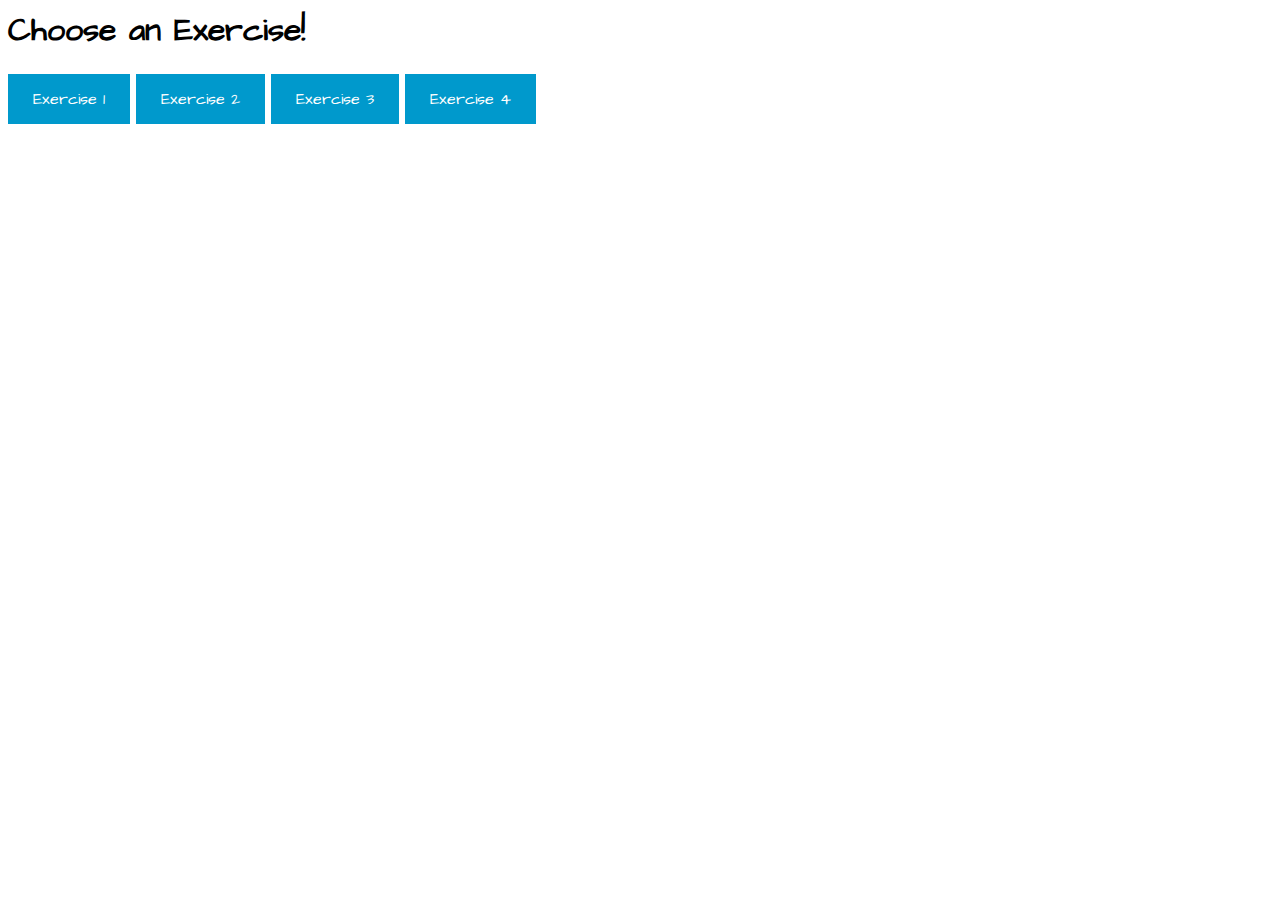
<file: index.html>
<html>
  <head>
    <title>EECS 448</title>
<link href="https://fonts.googleapis.com/css?family=Architects+Daughter" rel="stylesheet">
    </head>
   
<!--button styling from tutorial at  http://www.w3schools.com/css/css_link.asp-->
<style>

*{
	font-family: 'Architects Daughter', cursive;
}

a:link, a:visited {
    background-color: #0099cc;
    color: white;
    padding: 14px 25px;
    text-align: center; 
    text-decoration: none;
    display: inline-block;

}

a:hover, a:active {
    background-color: #00394d;

body{
	position: center;
	back
}
}
</style>
  </head>

<h1>Choose an Exercise!</h1>
  <body>
<a href="http://people.eecs.ku.edu/~tyeasin/448/Lab03/Ex1">Exercise 1</a>
<a href="http://people.eecs.ku.edu/~tyeasin/448/Lab03/Ex2/1">Exercise 2</a>
<a href="http://people.eecs.ku.edu/~tyeasin/448/Lab03/Ex3">Exercise 3</a>
<a href="http://people.eecs.ku.edu/~tyeasin/448/Lab03/Ex4">Exercise 4</a>
	

</body>
</html>
</file>
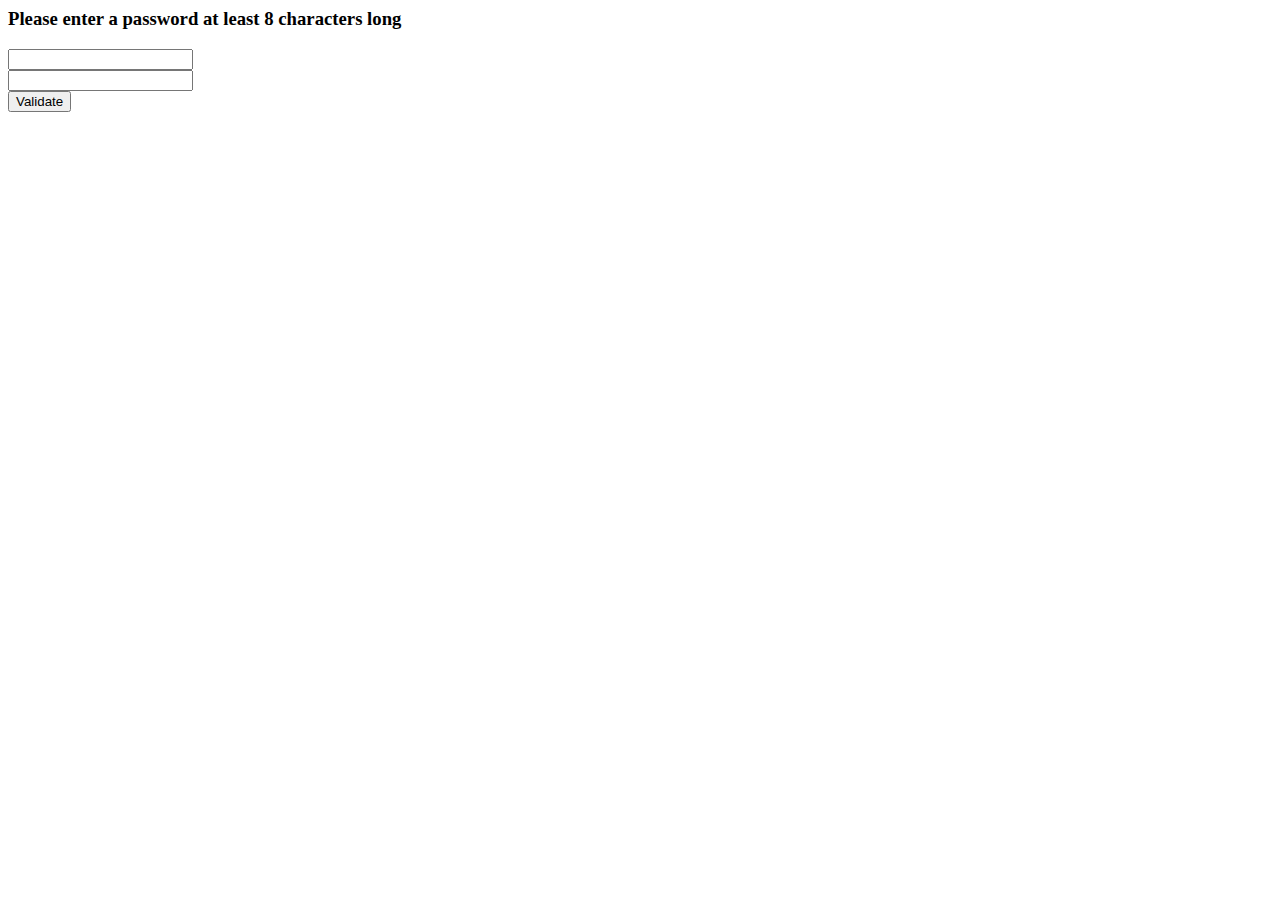
<file: Ex1.html>
<html>



<head>
	<title>Exercise 1</title>
	
	<script>
	function val() {
		var p1 = document.getElementById("pass1").value;
		var p2 = document.getElementById("pass2").value;	
		if(p1!=p2){
			alert("Passwords do not match!");
		}
		else if(p1.length < 9){
			alert("Password is too short!");
		}
		else{
			alert("Password validated!");
		}

	}
	</script>
<head>



<body>
	<h3>Please enter a password at least 8 characters long</h3>

	<form id="form" onsubmit="return false;">
	<input type="text" id="pass1" /><br>
    	<input type="text" id="pass2" /><br>
	<button onclick="val()">Validate</button>
	</form>
</body>



</html>
</file>
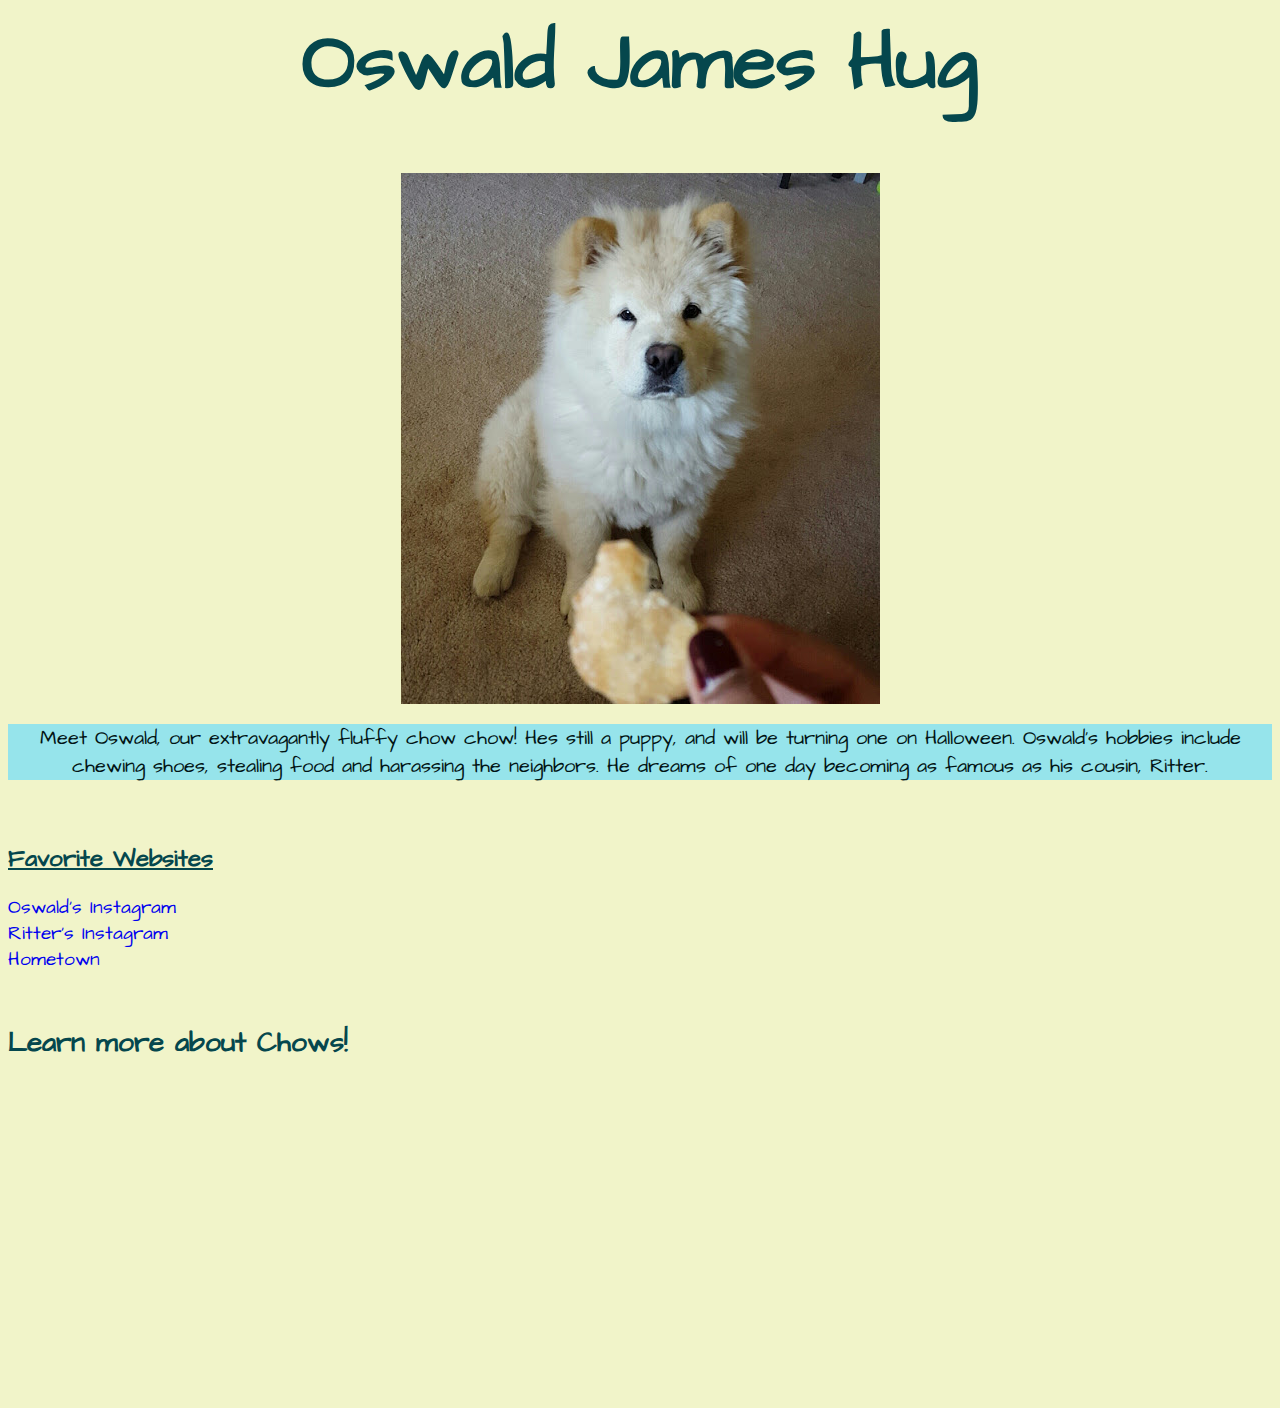
<file: Ex3.html>
<html>


    <head>
        <link href= "myStyle.css" rel="stylesheet" type="text/css" >
		<link href="https://fonts.googleapis.com/css?family=Architects+Daughter" rel="stylesheet">
    </head>



	<body>
		<h1> Oswald James Hug </h1>
		<img src="oz.jpg">
		
		<p>Meet Oswald, our extravagantly fluffy chow chow! Hes still a puppy, and will be turning one on Halloween.  Oswald's hobbies include chewing shoes, stealing food and harassing the neighbors. He dreams of one day becoming as famous as his cousin, Ritter. </p>
		<br>
		
		<h2 class="web">Favorite Websites</h2>
		<a href="https://www.instagram.com/oswald.the.chow/"> Oswald's Instagram </a>
		<br>
		<a href="https://www.instagram.com/corgifornia_dreams/">  Ritter's Instagram </a>
		<br>
		<a href="http://www.rhrchowchow.com/"> Hometown <a>
		<br><br>

		<h2 >Learn more about Chows!</h2>
		<iframe width="560" height="315" src="https://www.youtube.com/embed/4LcctY44cj4" frameborder="0" allowfullscreen></iframe>
	</body>


</html>
</file>
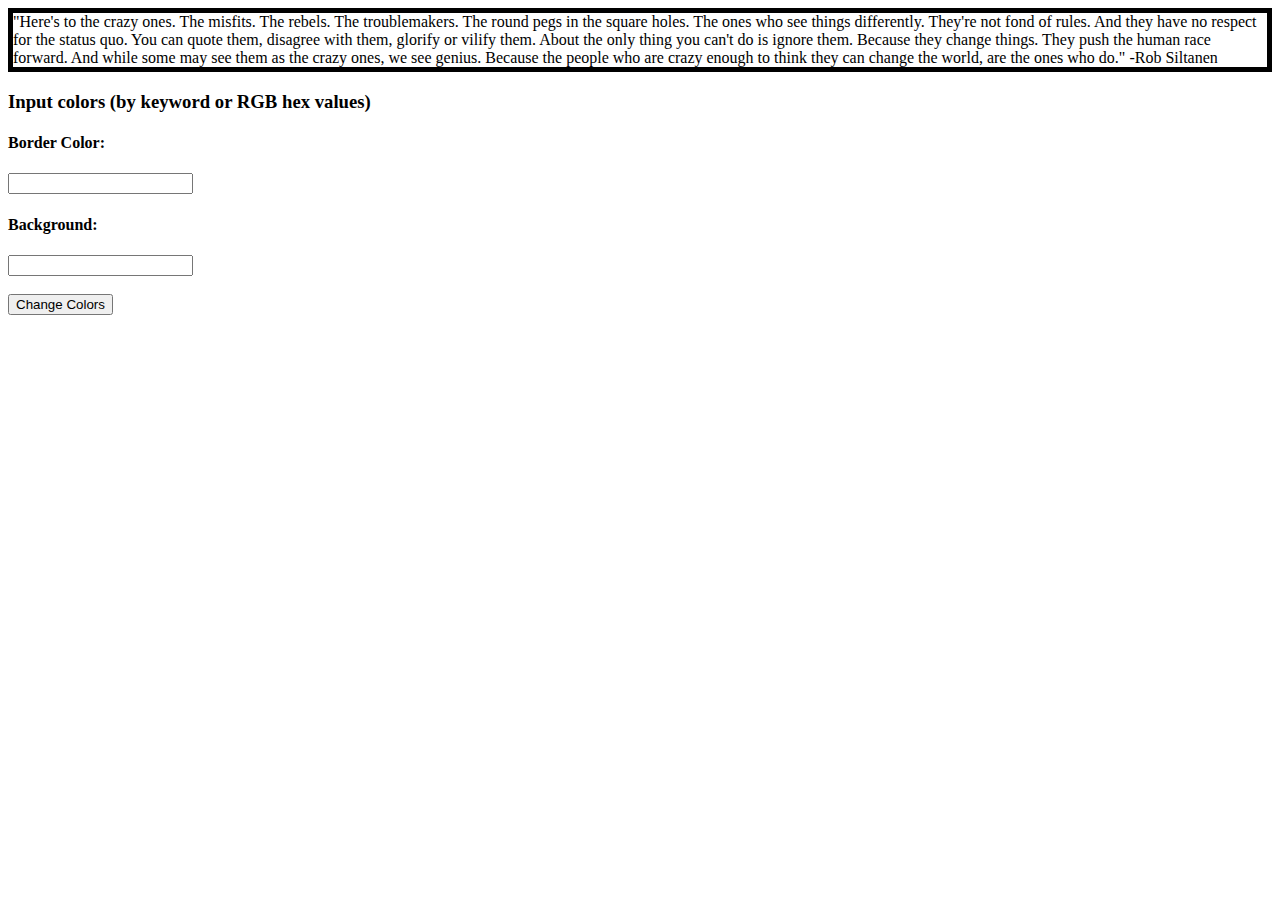
<file: Ex4.html>
<html>
  <head>
    <title>Exercise 4</title>

	<style>
	p {
	    border: 5px solid;
	}
	</style>

	<script>
	function col() {
		var bord = document.getElementById("border").value;
		var back = document.getElementById("background").value;
		document.getElementById("txt").style.borderColor=bord;
		document.getElementById("txt").style.backgroundColor = back;

	}
	</script>
  </head>

  	<body>
	<p id="txt">"Here's to the crazy ones. The misfits. The rebels. The troublemakers. The round pegs in the square holes. The ones who see things differently. They're not fond of rules. And they have no respect for the status quo. You can quote them, disagree with them, glorify or vilify them. About the only thing you can't do is ignore them. Because they change things. They push the human race forward. And while some may see them as the crazy ones, we see genius. Because the people who are crazy enough to think they can change the world, are the ones who do." -Rob Siltanen</p>
	<style>
		p.solid {border-style: solid;}
	</style>

	<h3>Input colors (by keyword or RGB hex values) </h3>

	<form id="form" onsubmit="return false;">
	<h4>Border Color:</h4>
	<input type="text" id="border" /><br>
	<h4>Background:</h4>
    	<input type="text" id="background" /><br><br>
	<button onclick="col()">Change Colors</button>
	</form>

	</body>
</html>
</file>
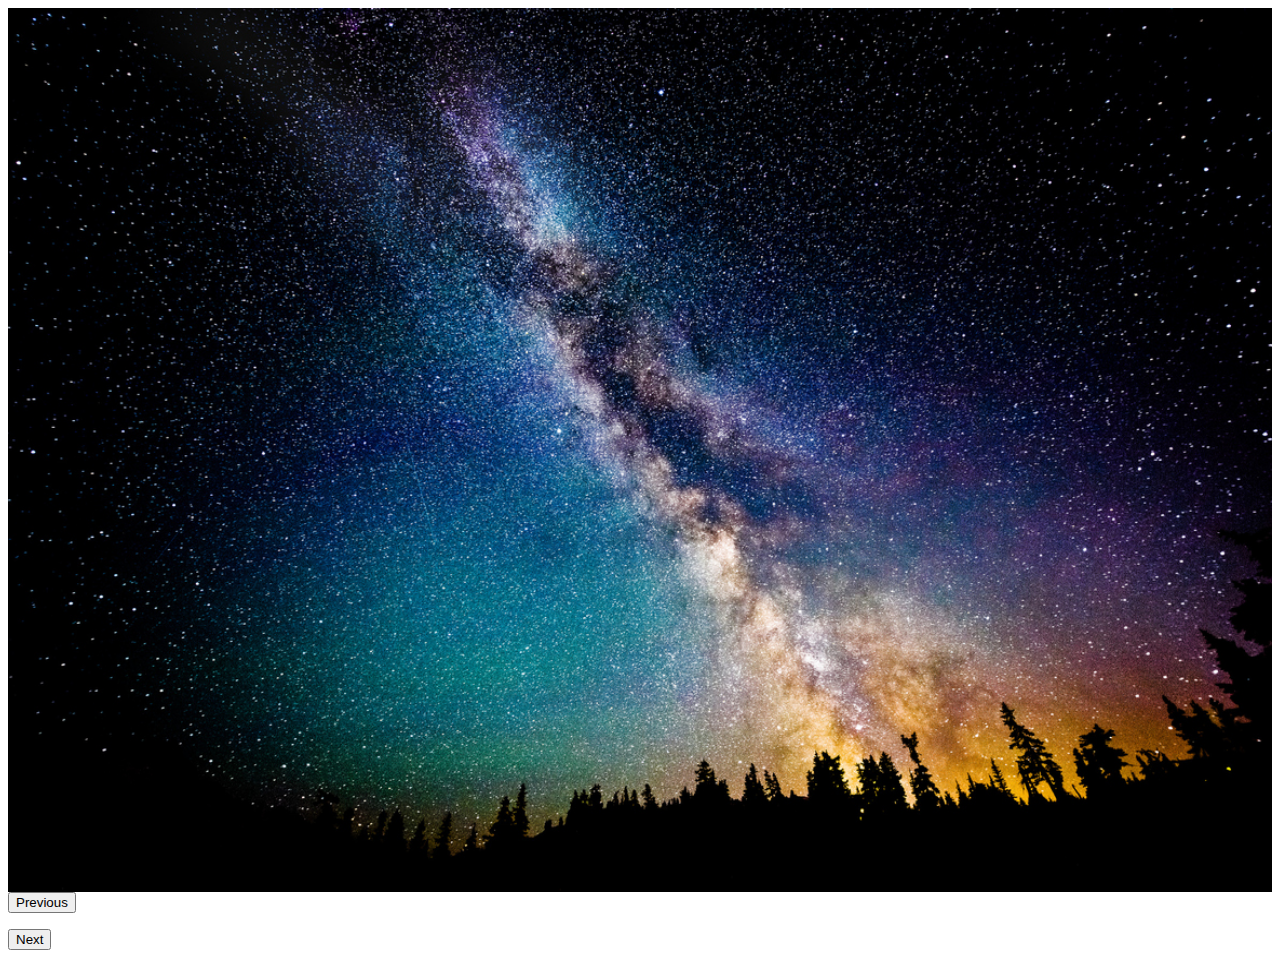
<file: Ex2/1.html>
<html>

<head>
	<title>Exercise 2</title>
	
</head>

<body>

	<img src="p1.jpeg" height="100%" width="100%">

	<form action="http://people.eecs.ku.edu/~tyeasin/448/Lab03/Ex2/6">
    		<input type="submit" value="Previous" />
	</form>

	<form action="http://people.eecs.ku.edu/~tyeasin/448/Lab03/Ex2/2">
    		<input type="submit" value="Next" />
	</form>

</body>

</html>
</file>
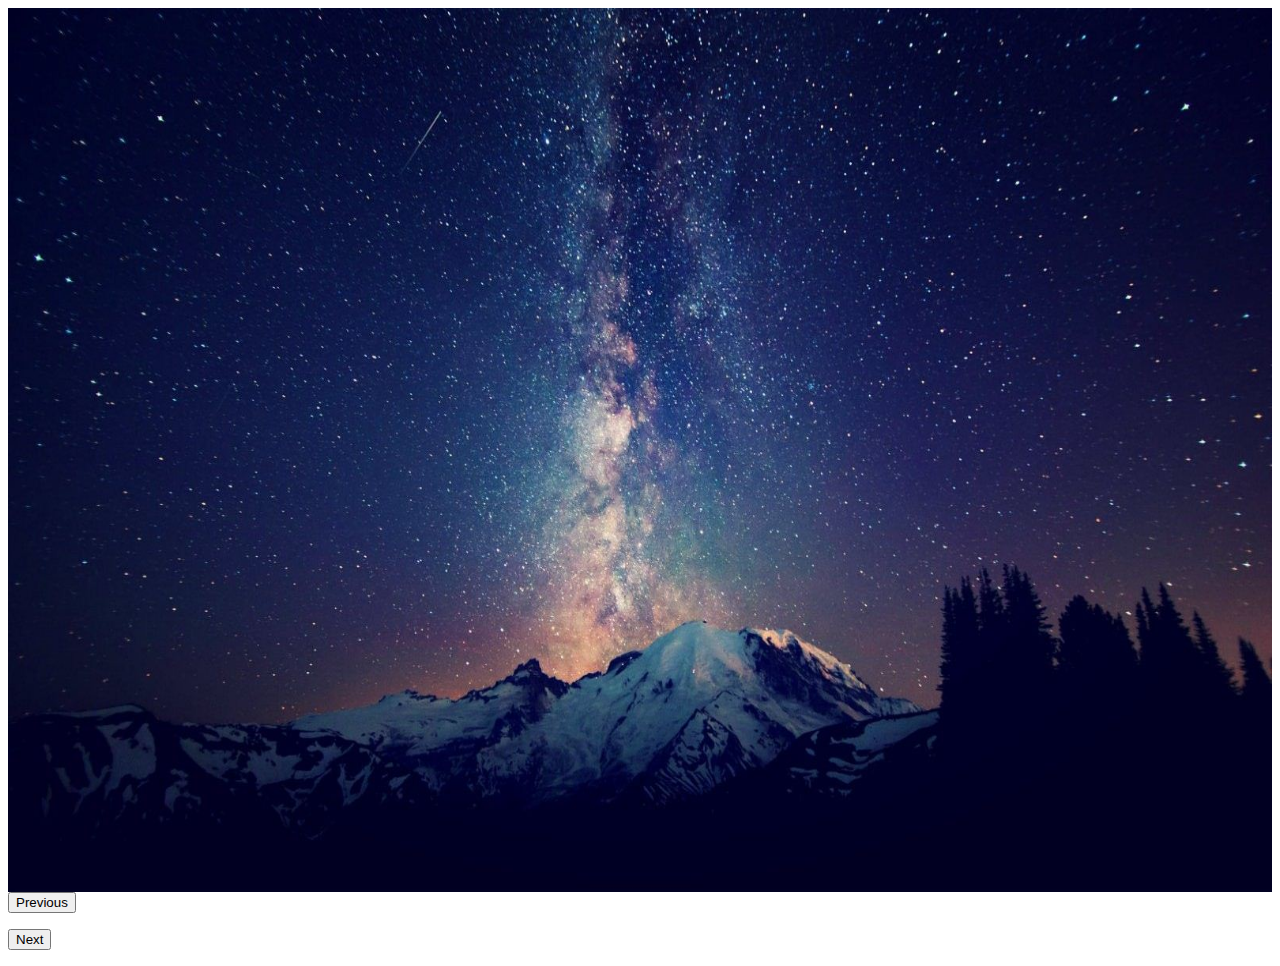
<file: Ex2/2.html>
<html>

<head>
	<title>Exercise 2</title>
	
</head>

<body>

	<img src="p2.jpg" height="100%" width="100%">

	<form action="http://people.eecs.ku.edu/~tyeasin/448/Lab03/Ex2/1">
    		<input type="submit" value="Previous" />
	</form>

	<form action="http://people.eecs.ku.edu/~tyeasin/448/Lab03/Ex2/3">
    		<input type="submit" value="Next" />
	</form>

</body>

</html>
</file>
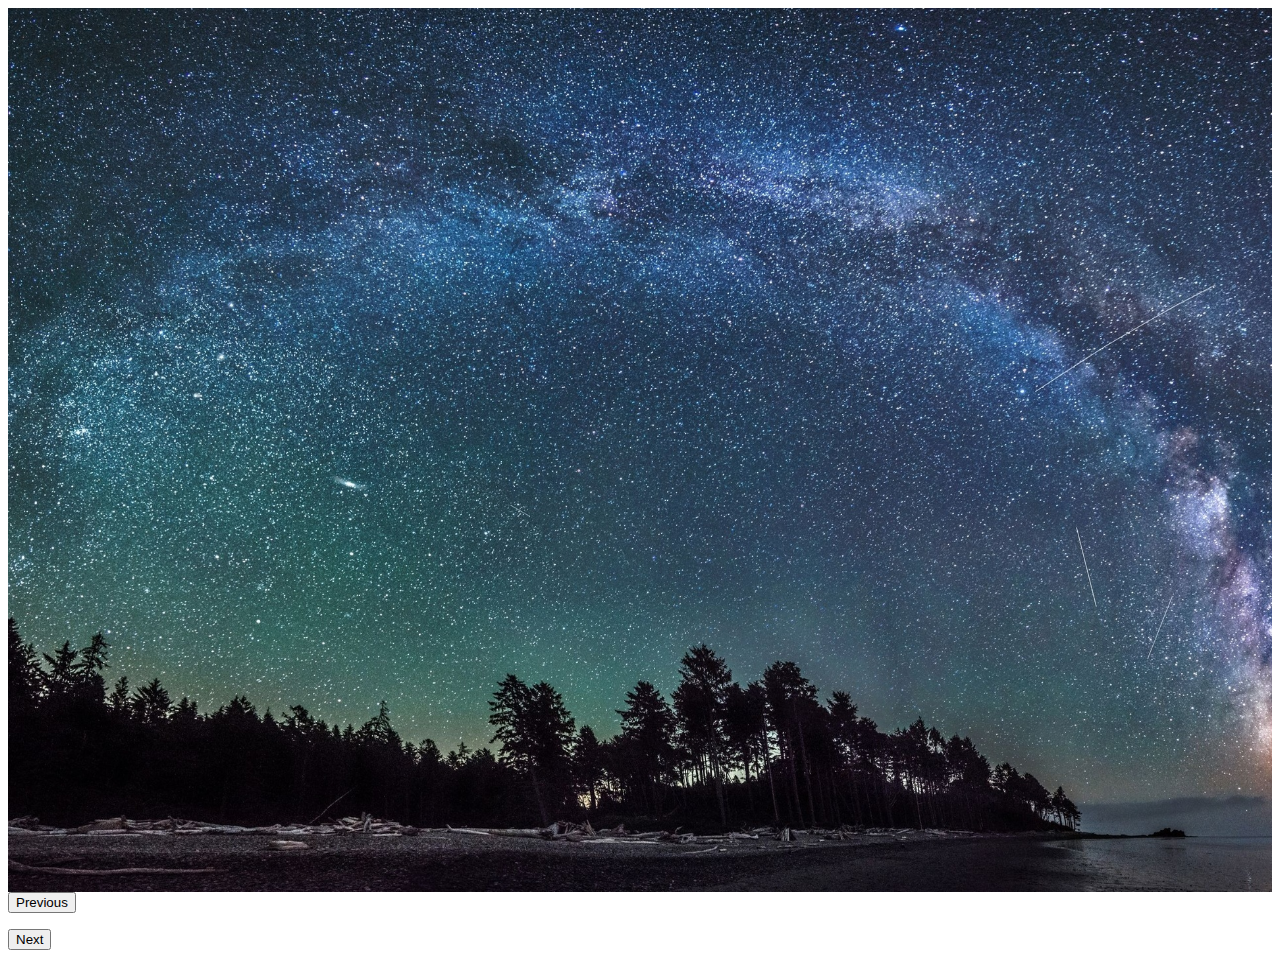
<file: Ex2/3.html>
<html>

<head>
	<title>Exercise 2</title>
	
</head>

<body>

	<img src="p3.jpg" height="100%" width="100%">

	<form action="http://people.eecs.ku.edu/~tyeasin/448/Lab03/Ex2/2">
    		<input type="submit" value="Previous" />
	</form>

	<form action="http://people.eecs.ku.edu/~tyeasin/448/Lab03/Ex2/4">
    		<input type="submit" value="Next" />
	</form>

</body>

</html>
</file>
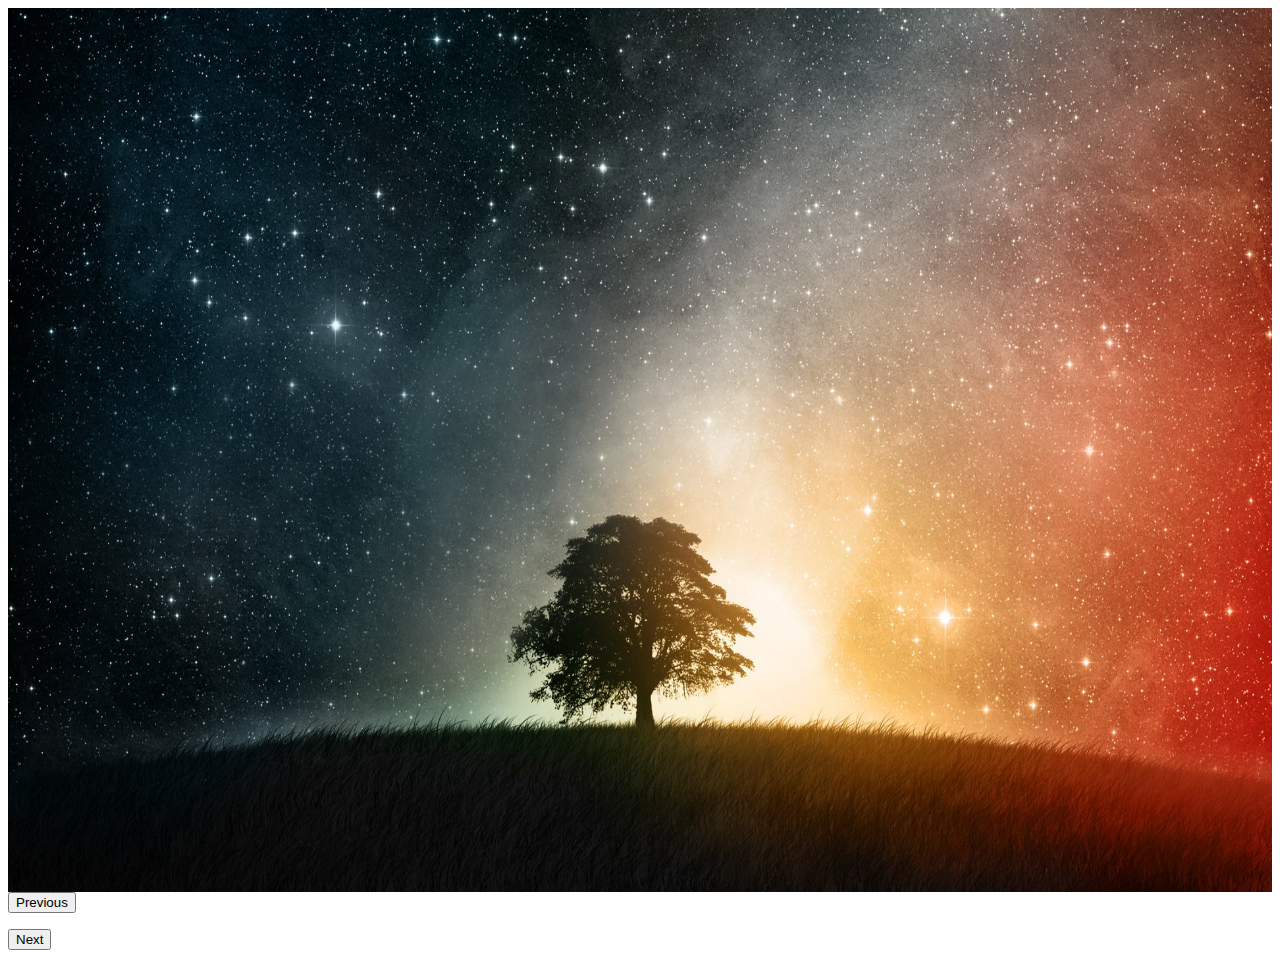
<file: Ex2/4.html>
<html>

<head>
	<title>Exercise 2</title>
	
</head>

<body>

	<img src="p4.jpg" height="100%" width="100%">

	<form action="http://people.eecs.ku.edu/~tyeasin/448/Lab03/Ex2/3">
    		<input type="submit" value="Previous" />
	</form>

	<form action="http://people.eecs.ku.edu/~tyeasin/448/Lab03/Ex2/5">
    		<input type="submit" value="Next" />
	</form>

</body>

</html>
</file>
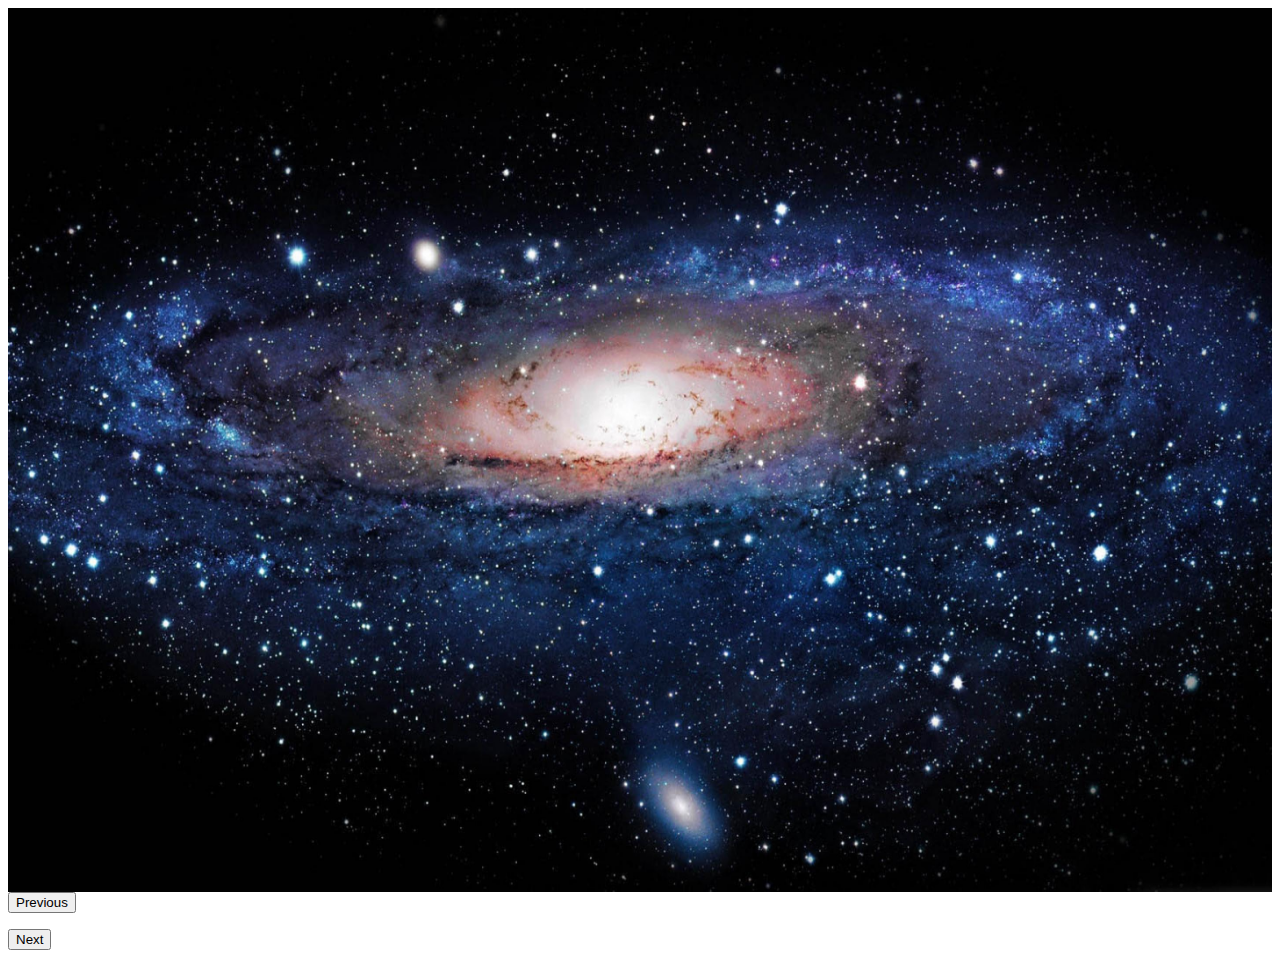
<file: Ex2/5.html>
<html>

<head>
	<title>Exercise 2</title>
	
</head>

<body>

	<img src="p5.jpg" height="100%" width="100%">

	<form action="http://people.eecs.ku.edu/~tyeasin/448/Lab03/Ex2/4">
    		<input type="submit" value="Previous" />
	</form>

	<form action="http://people.eecs.ku.edu/~tyeasin/448/Lab03/Ex2/6">
    		<input type="submit" value="Next" />
	</form>

</body>

</html>
</file>
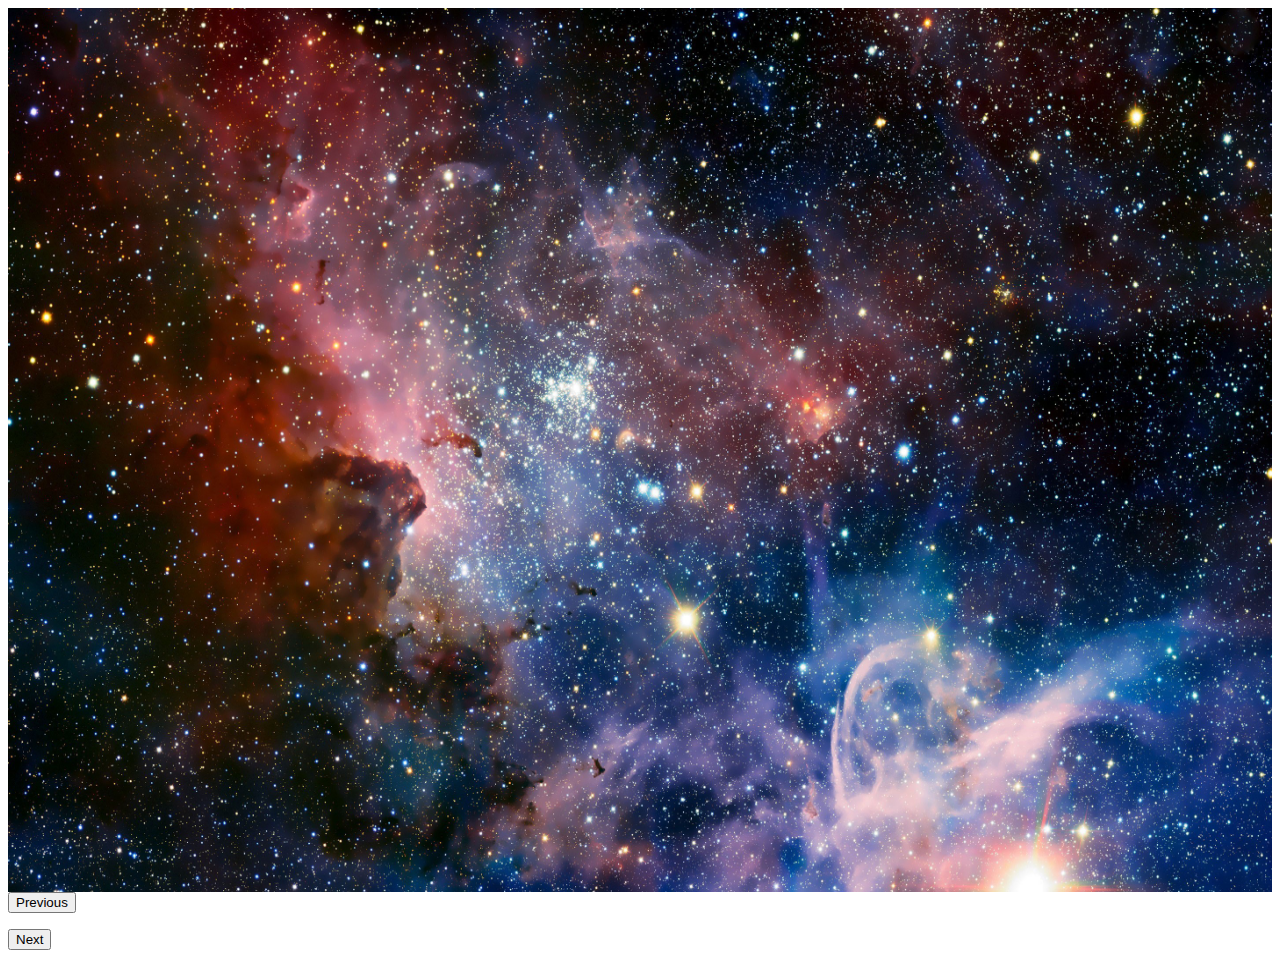
<file: Ex2/6.html>
<html>

<head>
	<title>Exercise 2</title>
	
</head>

<body>

	<img src="p6.jpg" height="100%" width="100%">

	<form action="http://people.eecs.ku.edu/~tyeasin/448/Lab03/Ex2/5">
    		<input type="submit" value="Previous" />
	</form>

	<form action="http://people.eecs.ku.edu/~tyeasin/448/Lab03/Ex2/1">
    		<input type="submit" value="Next" />
	</form>

</body>

</html>
</file>
<file: myStyle.css>
*{
	font-family: 'Architects Daughter', cursive;
}

h1
{
	text-align: center;
	color:#05474D  ; 
	font-size: 60pt;
}

h2
{
	color:#05474D  ;
}

h2.web
{
	text-decoration: underline;
}

p
{
	text-align: center;	
	background-color: #96E4EB;
	color: #021415;
	font-size: 15pt;
}

body
{
	background-color: #F1F4C9;
	background-image: url("http://cdn.mysitemyway.com/etc-mysitemyway/icons/legacy-previews/icons/flat-gray-floral-icons-animals/012197-flat-gray-floral-icon-animals-animal-cat-print.png");
}

img
{	
	display: block;
	margin-left: auto;
	margin-right: auto;

}

a:hover
{
	background-color: #BE7CE9;
}

a
{
	text-decoration: none;
	font-size: 14pt;	
}
</file>
